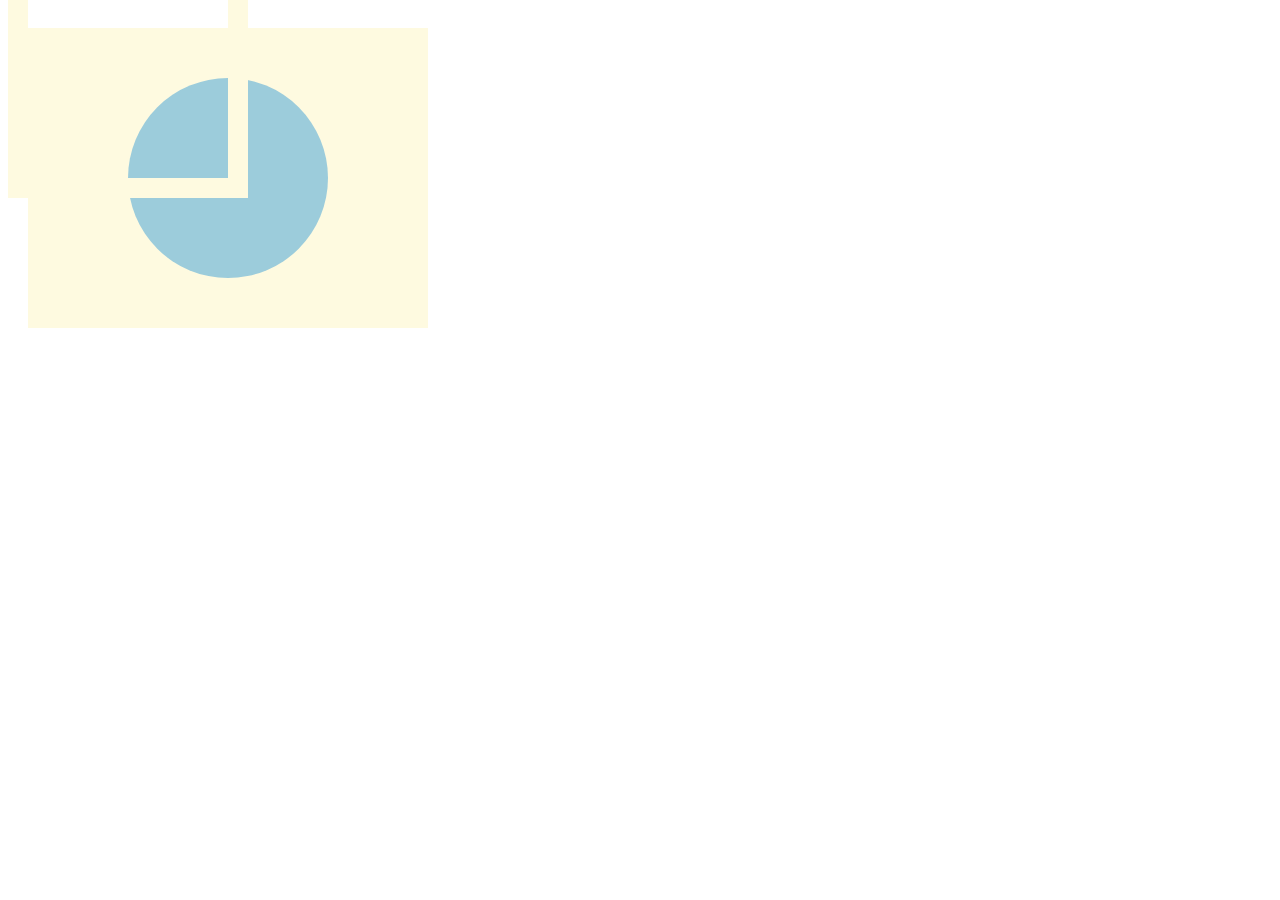
<file: sept14_project/index.html>
<!DOCTYPE html>
<head>
    <link rel="stylesheet" href="mystyle.css">
</head>
<html>
    <body>
        <div id="container">
            <div id="c"></div>
            <div id="s"><div></div>
        </div>
    </body>
</html>
</file>
<file: sept14_project/mystyle.css>
#container{
    background: #FEFAE0;
    width: 400px;
    height: 300px;
    margin: 20px;
    display: flex;
    flex-direction: row;
    align-items: center;
    justify-content: center;
  }

  div {
    height: 200px;
    width: 200px;
    
    position: absolute;
  }
  #c{
    height: 200px;
    width: 200px;
    border-radius: 100%;
    left: 100px;
    top: 50px;
    background: #9CCCDB;
  }

  #s{
   left: -20px;
    top: -70px;
    border: 20px solid #FEFAE0;
    background-color: none;
  }
</file>
